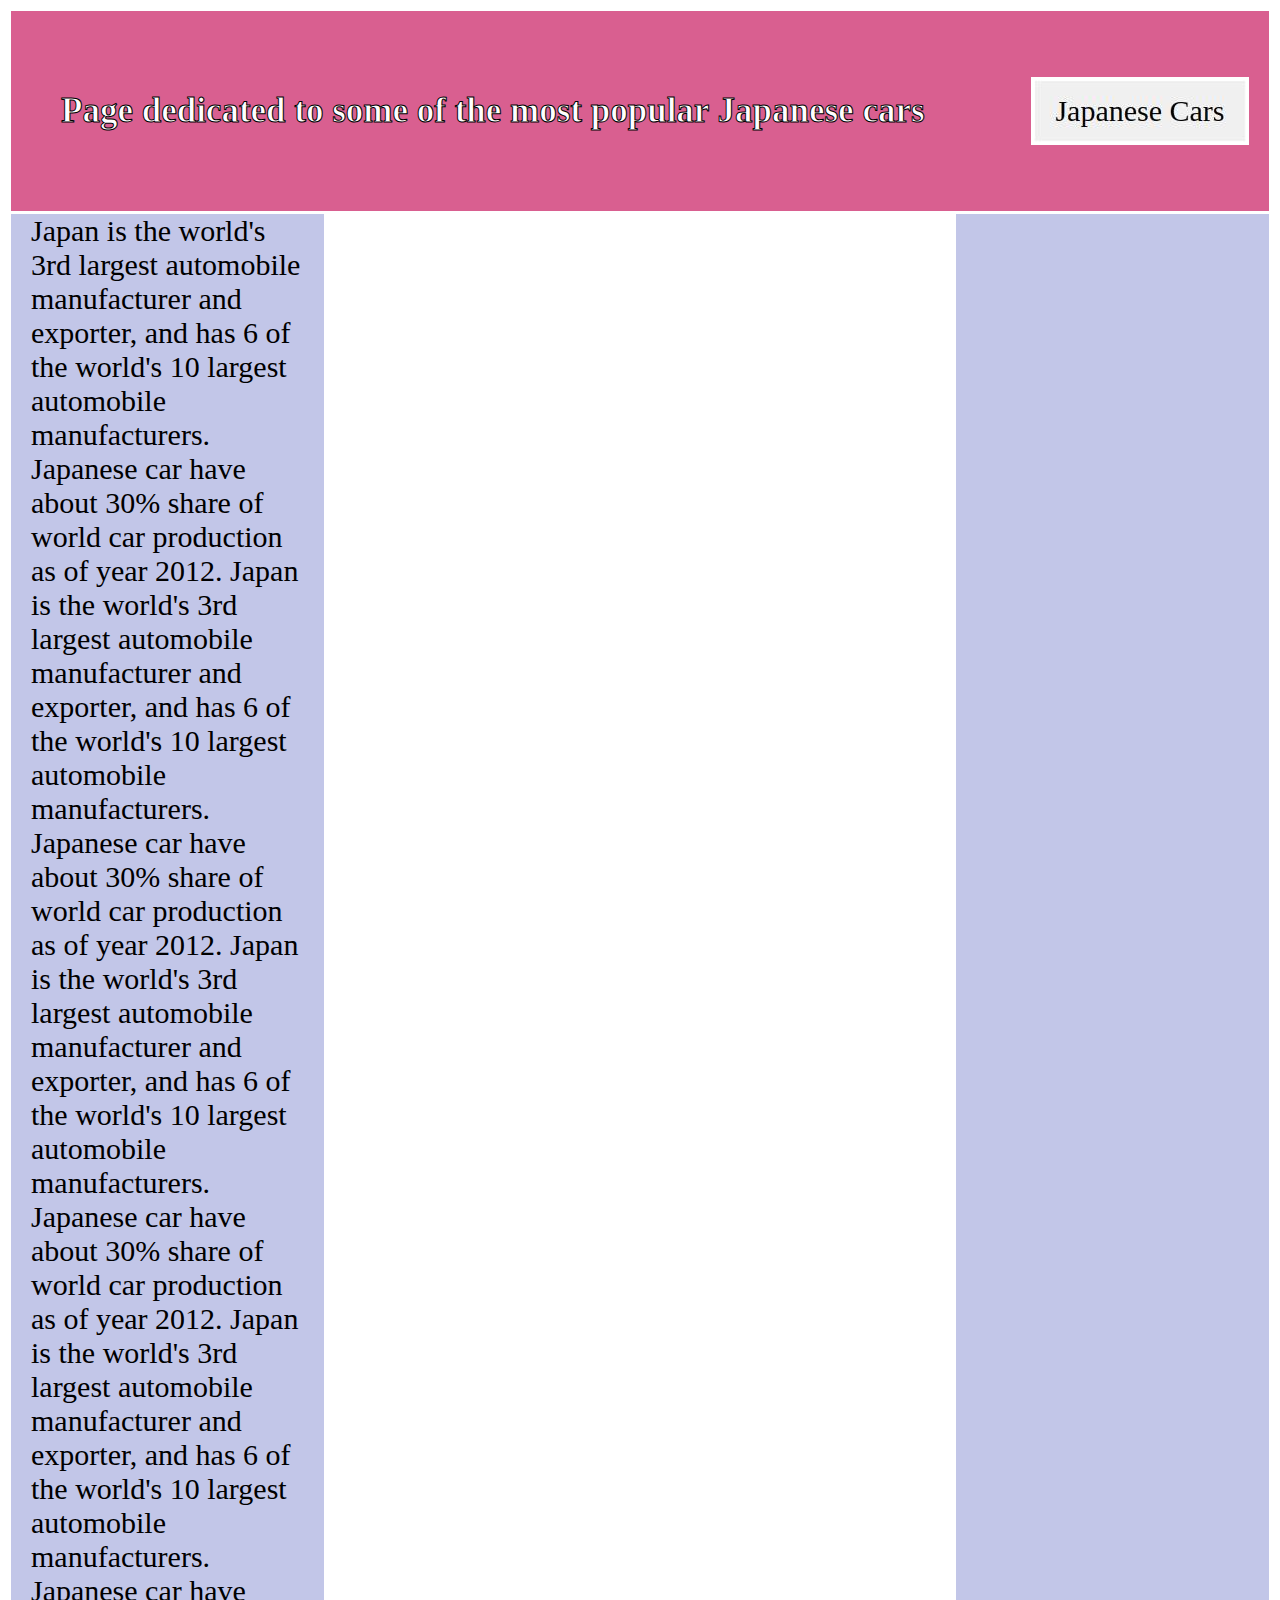
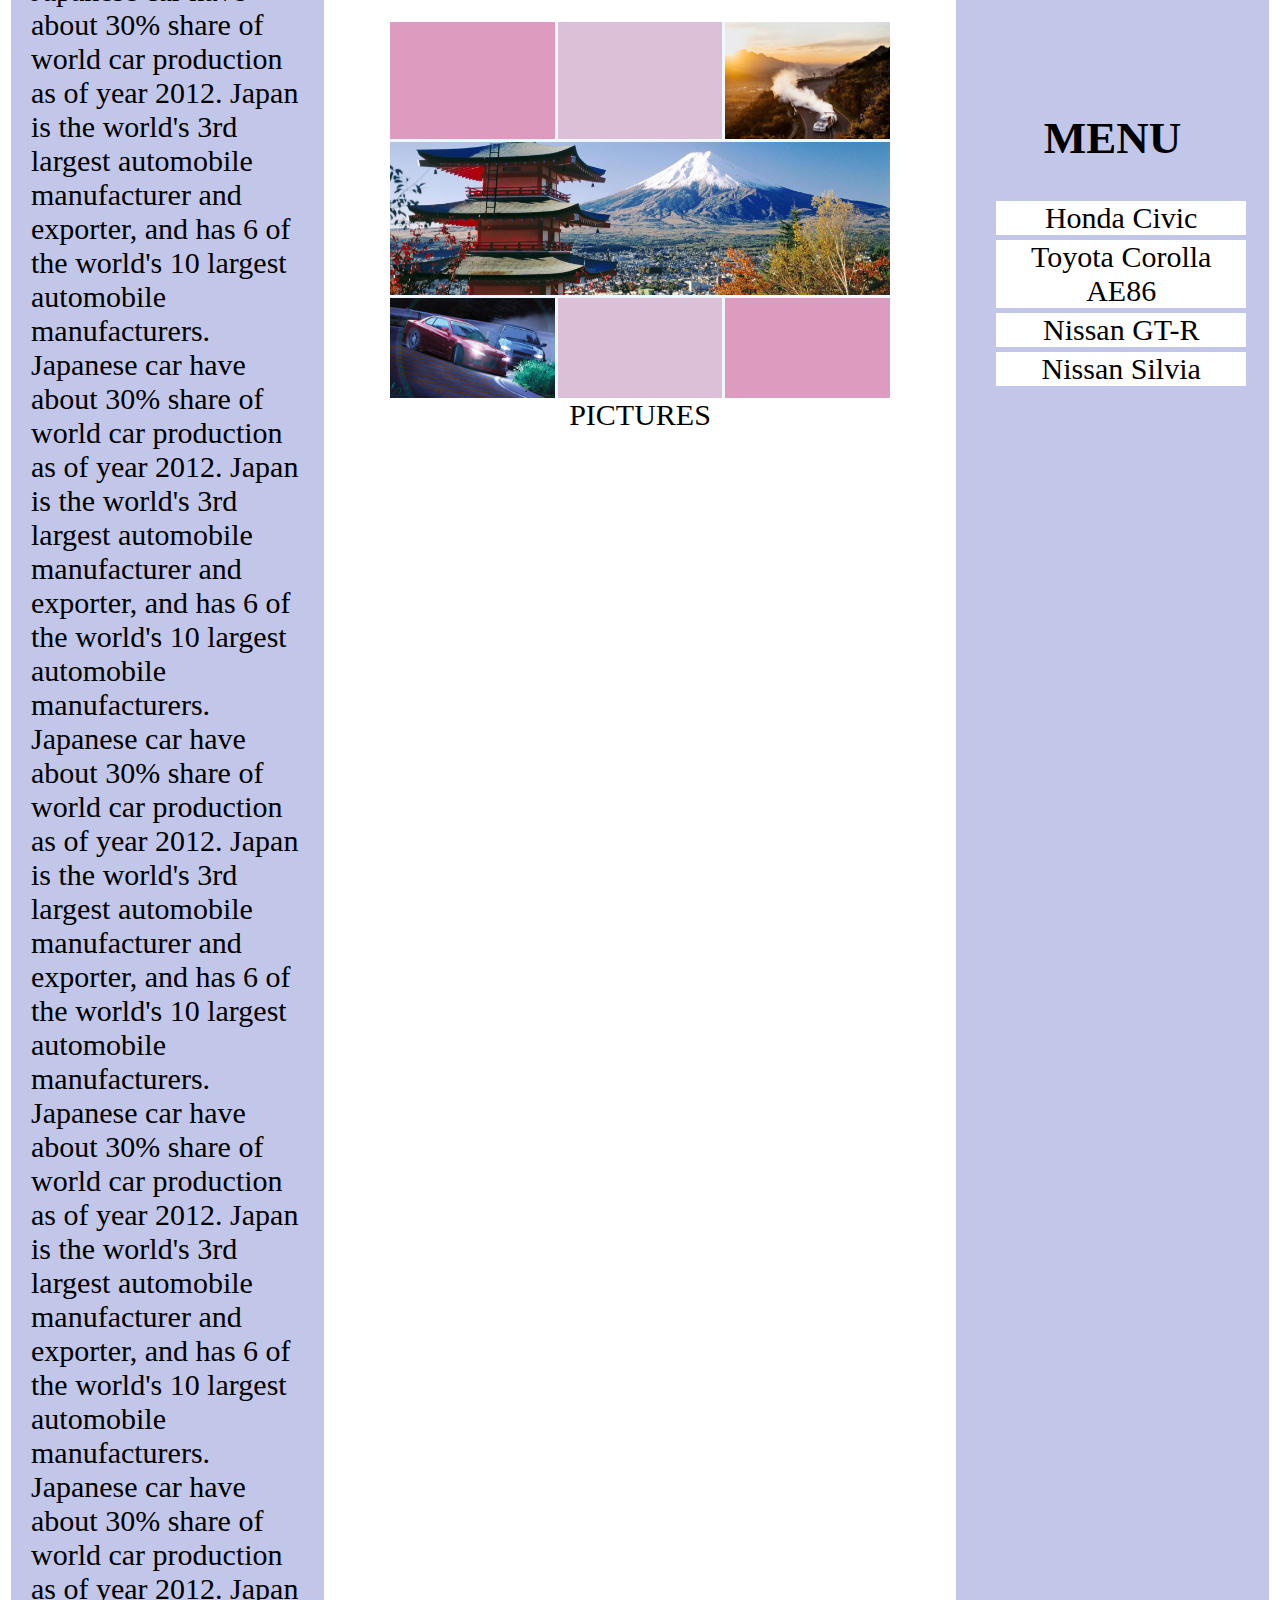
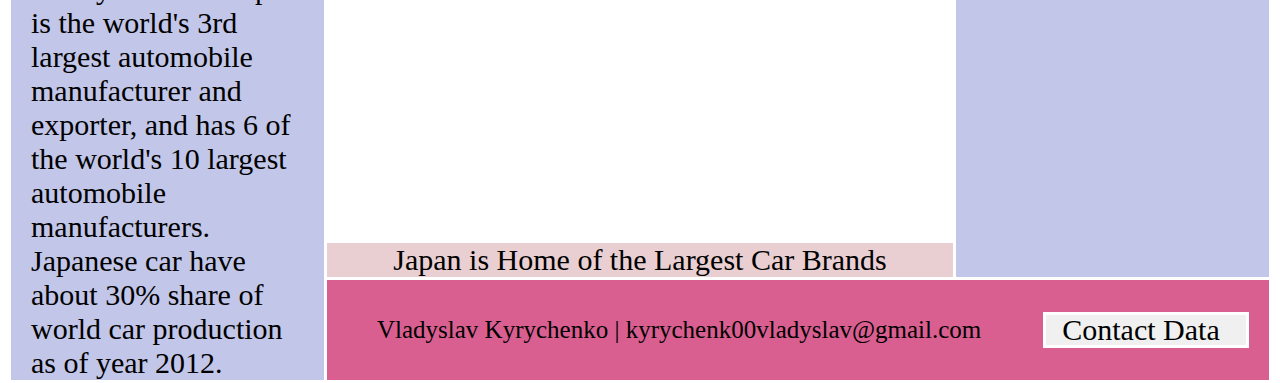
<file: lab-1/index.html>
<!DOCTYPE html>
<html lang="en">
<head>
    <meta charset="UTF-8">
    <meta http-equiv="X-UA-Compatible" content="IE=edge">
    <meta name="viewport" content="width=device-width, initial-scale=1.0">
    <title>Home</title>
    <link rel="stylesheet" href="styles.css">
</head>
<body>
    
    <div class="container main-grid">
        <div class="item" id="first-box">
            <span class="page-description">Page dedicated to some of the most popular Japanese cars</span>
            <div id="index-x" usemap="#imagemap">
                <map name="imagemap">
                    <area shape="rect" coords="0,0,130,62" href="https://en.wikipedia.org/wiki/Japan">
                    <area shape="rect" coords="134,0,212,62" href="https://en.wikipedia.org/wiki/Car">
                </map>
                <img src="./src/images/index_x.jpg" usemap="#imagemap"></div>

        </div>
        <div class="item" id="second-box">
            <span class="text">
                
                Japan is the world's 3rd largest automobile
                manufacturer and exporter, and has 6 of
                the world's 10 largest automobile manufacturers.
                Japanese car have about 30% share of world car production
                as of year 2012.
                Japan is the world's 3rd largest automobile
                manufacturer and exporter, and has 6 of
                the world's 10 largest automobile manufacturers.
                Japanese car have about 30% share of world car production
                as of year 2012.
                Japan is the world's 3rd largest automobile
                manufacturer and exporter, and has 6 of
                the world's 10 largest automobile manufacturers.
                Japanese car have about 30% share of world car production
                as of year 2012.
                Japan is the world's 3rd largest automobile
                manufacturer and exporter, and has 6 of
                the world's 10 largest automobile manufacturers.
                Japanese car have about 30% share of world car production
                as of year 2012.
                Japan is the world's 3rd largest automobile
                manufacturer and exporter, and has 6 of
                the world's 10 largest automobile manufacturers.
                Japanese car have about 30% share of world car production
                as of year 2012.
                Japan is the world's 3rd largest automobile
                manufacturer and exporter, and has 6 of
                the world's 10 largest automobile manufacturers.
                Japanese car have about 30% share of world car production
                as of year 2012.
                Japan is the world's 3rd largest automobile
                manufacturer and exporter, and has 6 of
                the world's 10 largest automobile manufacturers.
                Japanese car have about 30% share of world car production
                as of year 2012.
                Japan is the world's 3rd largest automobile
                manufacturer and exporter, and has 6 of
                the world's 10 largest automobile manufacturers.
                Japanese car have about 30% share of world car production
                as of year 2012.
                Japan is the world's 3rd largest automobile
                manufacturer and exporter, and has 6 of
                the world's 10 largest automobile manufacturers.
                Japanese car have about 30% share of world car production
                as of year 2012.
            </span>
        </div>
        <div class="item" id="center">
            <div class="item" id="third-box">
                <div class="pictures-grid">
                    
                    <div class="left-top-cell"></div>
                    <div class="middle-top-cell"></div>
                    <div class="right-top-cell">
                        <img src="./src/images/car1.jpg">
                    </div>
                    <div class="middle-row-cell">
                        <!-- test -->
                        <map>
                            <area shape="rect" coords="0,0,200,200" href="google.com"/>
                        </map>
                        <img src="./src/images/mountains.jpg">
                    </div>
                    <div class="left-bottom-cell">
                        <!-- test -->
                        <img src="./src/images/car2.jpg">
                    </div>
                    <div class="middle-bottom-cell"></div>
                    <div class="right-bottom-cell"></div>
                </div>
                <span class="pictures-description">PICTURES</span>
            </div>
            <div class="item" id="fifth-box">
                <span class="text"> Japan is Home of the Largest Car Brands</span>
            </div>
        </div>
        <div class="item" id="forth-box">
            <span class="menu">
                <h2>MENU</h2>
                <ul>
                    <li><a href="./honda_civic.html">Honda Civic</a></li>
                    <li><a href="./toyota_corolla.html">Toyota Corolla AE86</a></li>
                    <li><a href="./nissan_gtr.html">Nissan GT-R</a></li>
                    <li><a href="./nissan_silvia.html">Nissan Silvia</a></li>
                </ul>
            </span>
            
        </div>
        <div class="item" id="sixth-box">
            <span class="contact-data">Vladyslav Kyrychenko | kyrychenk00vladyslav@gmail.com</span>
            <div id="y-box">
                Contact Data
            </div>
        </div>
    </div>
</body>
</html>
</file>
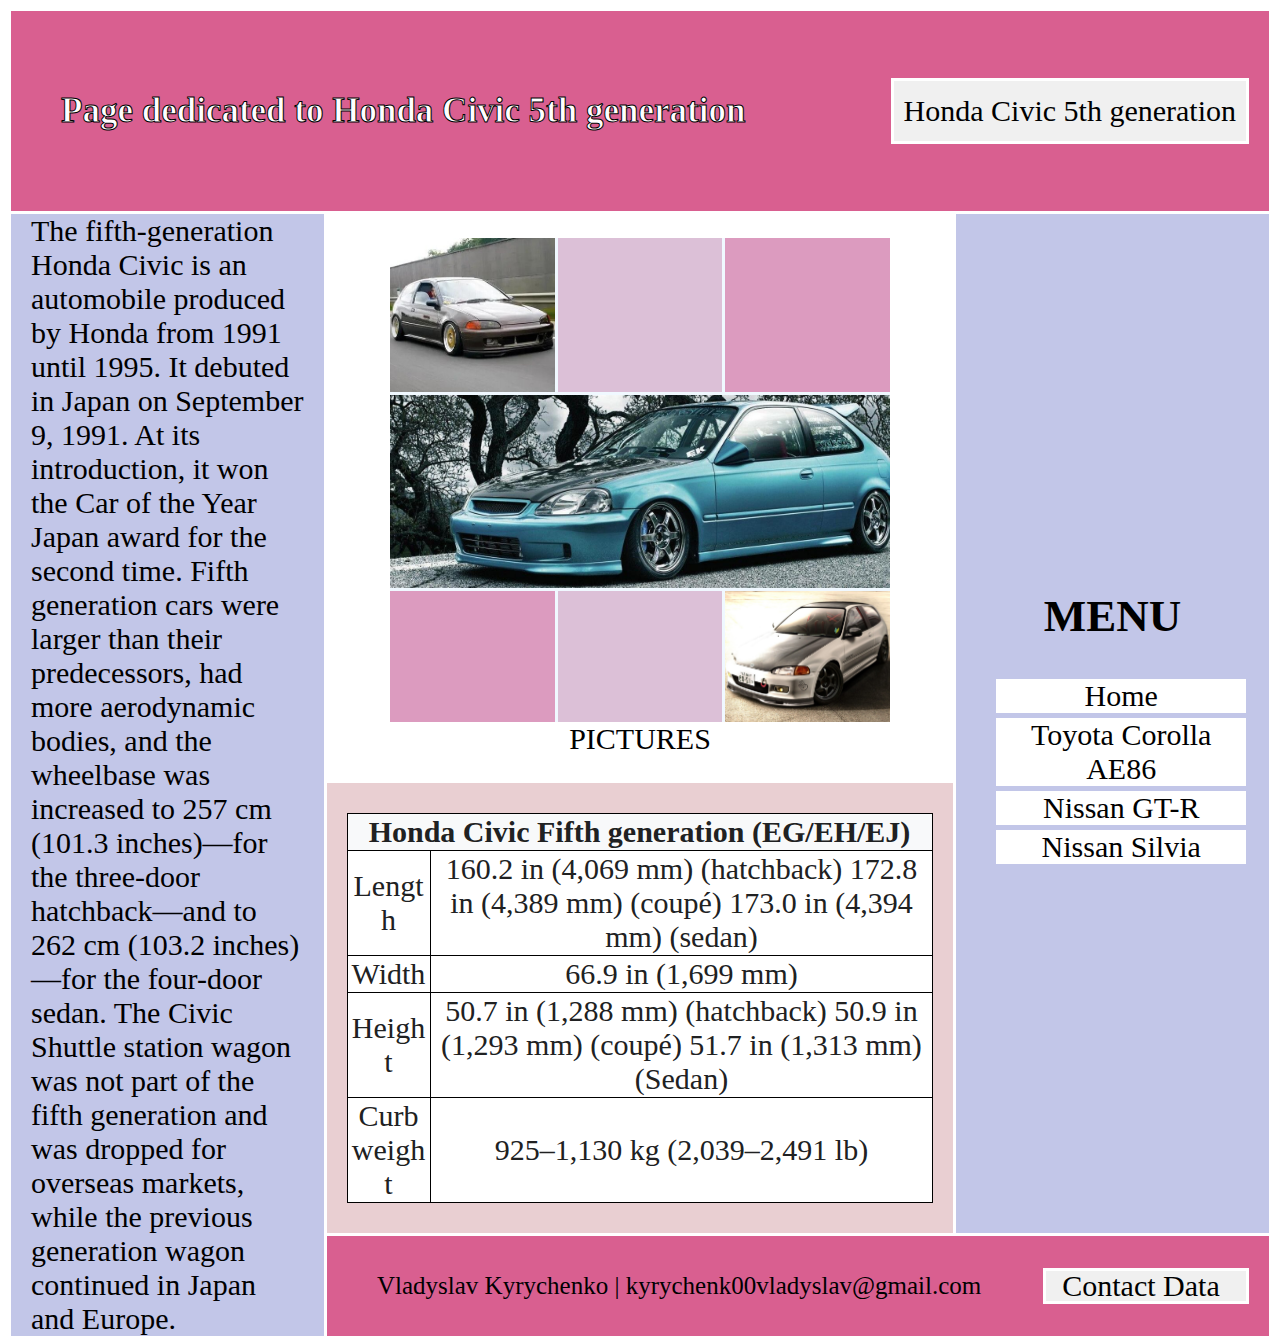
<file: lab-1/honda_civic.html>
<!DOCTYPE html>
<html lang="en">

<head>
    <meta charset="UTF-8">
    <meta http-equiv="X-UA-Compatible" content="IE=edge">
    <meta name="viewport" content="width=device-width, initial-scale=1.0">
    <title>Home</title>
    <link rel="stylesheet" href="styles.css">
</head>

<body>
    <div class="container main-grid">
        <div class="item" id="first-box">
            <span class="page-description">Page dedicated to Honda Civic 5th generation</span>
            <div id="x-box">Honda Civic 5th generation</div>
        </div>
        <div class="item" id="second-box">
            <span class="text">

                The fifth-generation Honda Civic is an automobile produced
                by Honda from 1991 until 1995. It debuted in Japan on September
                9, 1991. At its introduction, it won the Car of the Year Japan
                award for the second time. Fifth generation cars were larger
                than their predecessors, had more aerodynamic bodies, and
                the wheelbase was increased to 257 cm (101.3 inches)—for
                the three-door hatchback—and to 262 cm (103.2 inches)—for the
                four-door sedan. The Civic Shuttle station wagon was not part of
                the fifth generation and was dropped for overseas markets, while
                the previous generation wagon continued in Japan and Europe.
            </span>
        </div>
        <div class="item" id="center">
            <div class="item" id="third-box">
                <div class="pictures-grid">
                    <div class="left-top-cell">
                        <img src="./src/images/honda_civic_1.jpg">
                    </div>
                    <div class="middle-top-cell"></div>
                    <div class="right-top-cell">
                        <!-- <img src="./src/images/car1.jpg"> -->
                    </div>
                    <div class="middle-row-cell">
                        <!-- test -->
                        <img src="./src/images/honda_civic_2.jpg">
                    </div>
                    <div class="left-bottom-cell">
                        <!-- test -->

                    </div>
                    <div class="middle-bottom-cell"></div>
                    <div class="right-bottom-cell">
                        <img src="./src/images/honda_civic_3.jpg">
                    </div>
                </div>
                <span class="pictures-description">PICTURES</span>
            </div>
            <div class="item" id="fifth-box">
                <span class="text">
                    <table class="specifications">
                        <tbody>
                            <tr class="ztXv9">
                                <th colspan="2" style="text-align:center;padding-left:0">Honda Civic Fifth generation
                                    (EG/EH/EJ)</th>
                            </tr>
                            <tr>
                                <td style="padding-left:0">Length</td>
                                <td>160.2 in (4,069 mm) (hatchback) 172.8 in (4,389 mm) (coupé) 173.0 in (4,394 mm)
                                    (sedan)</td>
                            </tr>
                            <tr>
                                <td style="padding-left:0">Width</td>
                                <td>66.9 in (1,699 mm)</td>
                            </tr>
                            <tr>
                                <td style="padding-left:0">Height</td>
                                <td>50.7 in (1,288 mm) (hatchback) 50.9 in (1,293 mm) (coupé) 51.7 in (1,313 mm) (Sedan)
                                </td>
                            </tr>
                            <tr>
                                <td style="padding-left:0">Curb weight</td>
                                <td>925–1,130 kg (2,039–2,491 lb)</td>
                            </tr>
                        </tbody>
                    </table>
            </div>
        </div>
        <div class="item" id="forth-box">
            <span class="menu">
                <h2>MENU</h2>
                <ul>
                    <li><a href="./index.html">Home</a></li>
                    <li><a href="./toyota_corolla.html">Toyota Corolla AE86</a></li>
                    <li><a href="./nissan_gtr.html">Nissan GT-R</a></li>
                    <li><a href="./nissan_silvia.html">Nissan Silvia</a></li>
                </ul>
            </span>
            
        </div>
        <div class="item" id="sixth-box">
            <span class="contact-data">Vladyslav Kyrychenko | kyrychenk00vladyslav@gmail.com</span>
            <div id="y-box">
                Contact Data
            </div>
        </div>
    </div>
</body>

</html>
</file>
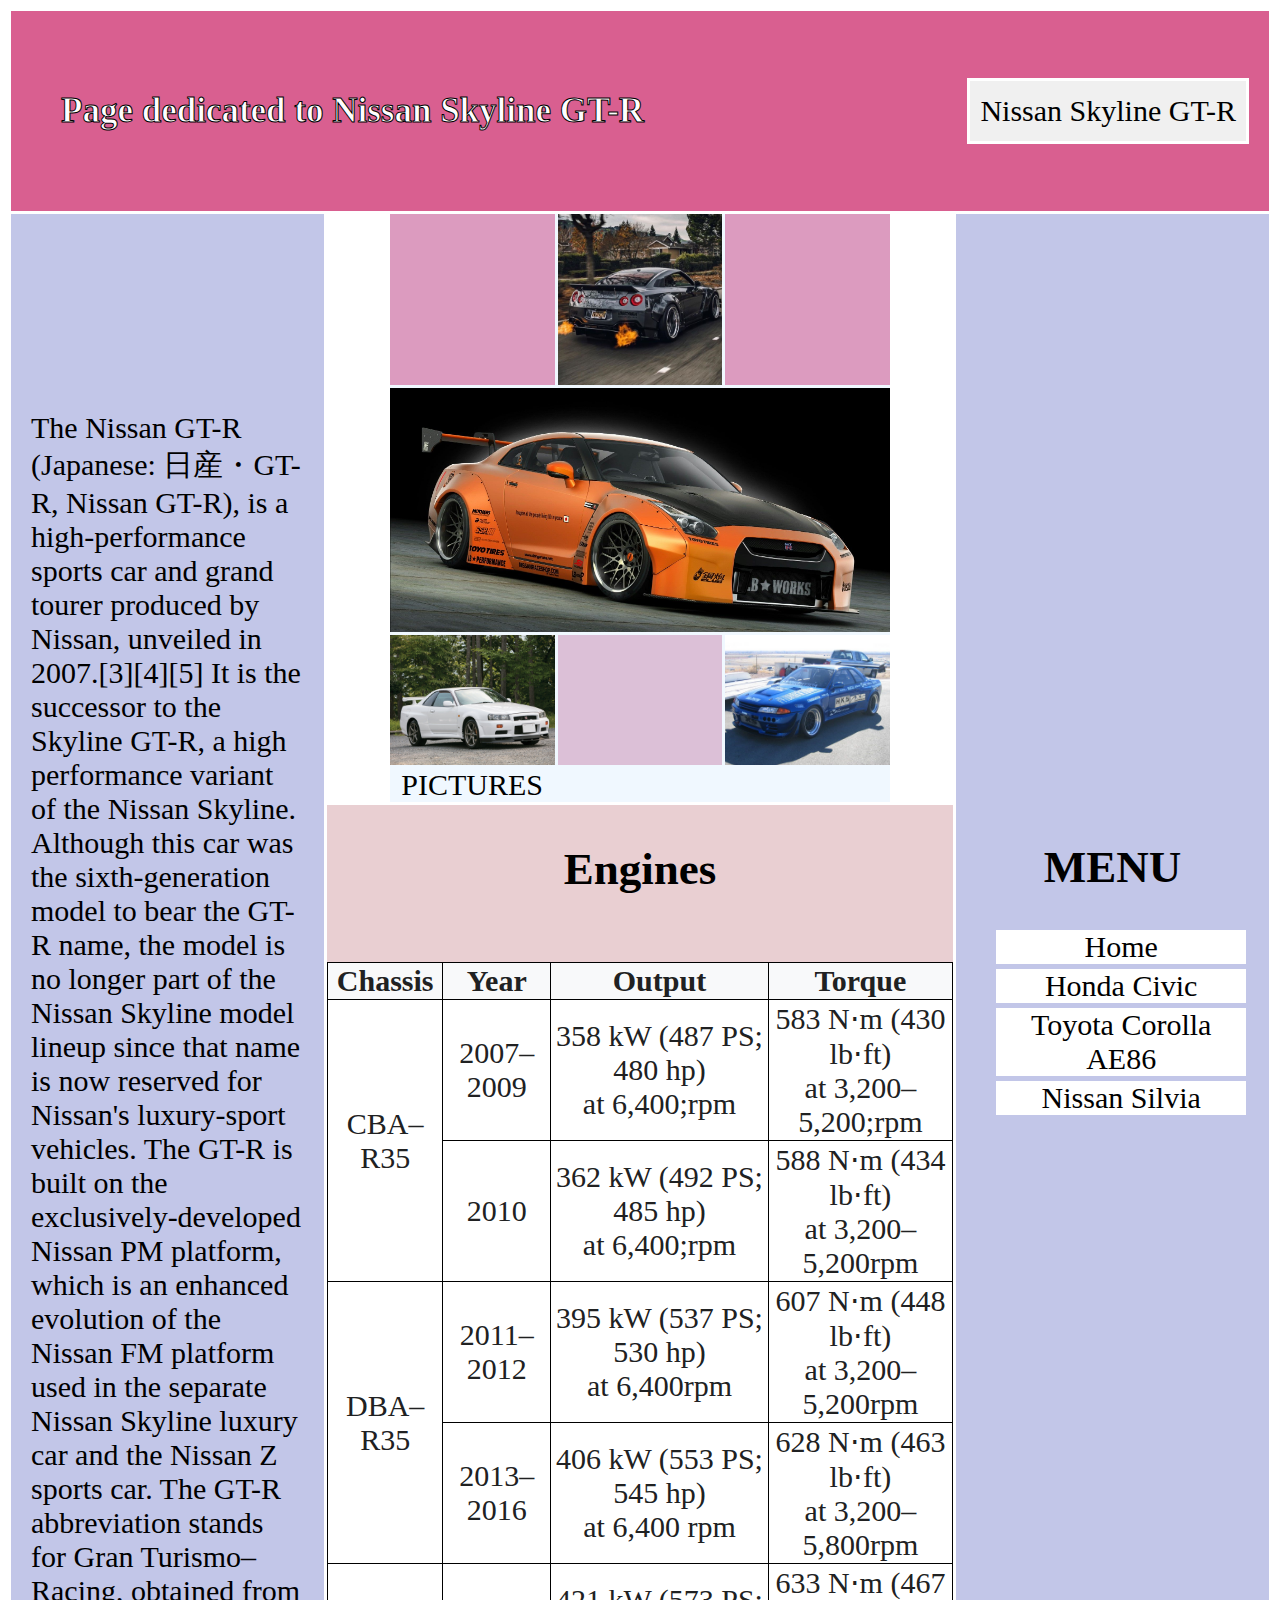
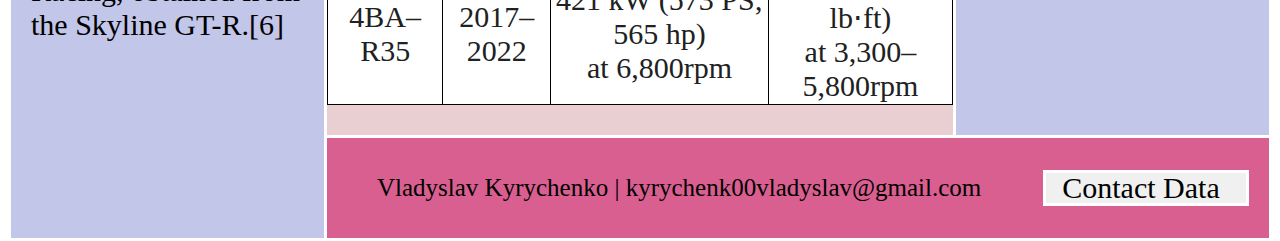
<file: lab-1/nissan_gtr.html>
<!DOCTYPE html>
<html lang="en">

<head>
    <meta charset="UTF-8">
    <meta http-equiv="X-UA-Compatible" content="IE=edge">
    <meta name="viewport" content="width=device-width, initial-scale=1.0">
    <title>Home</title>
    <link rel="stylesheet" href="styles.css">
</head>

<body>
    <div class="container main-grid">
        <div class="item" id="first-box">
            <span class="page-description">Page dedicated to Nissan Skyline GT-R </span>
            <div id="x-box">Nissan Skyline GT-R</div>
        </div>
        <div class="item" id="second-box">
            <span class="text">

                The Nissan GT-R (Japanese: 日産・GT-R, Nissan GT-R), is a high-performance sports car and grand tourer
                produced by Nissan, unveiled in 2007.[3][4][5] It is the successor to the Skyline GT-R, a high
                performance variant of the Nissan Skyline. Although this car was the sixth-generation model to bear the
                GT-R name, the model is no longer part of the Nissan Skyline model lineup since that name is now
                reserved for Nissan's luxury-sport vehicles. The GT-R is built on the exclusively-developed Nissan PM
                platform, which is an enhanced evolution of the Nissan FM platform used in the separate Nissan Skyline
                luxury car and the Nissan Z sports car. The GT-R abbreviation stands for Gran Turismo–Racing, obtained
                from the Skyline GT-R.[6]

            </span>
        </div>
        <div class="item" id="center">
            <div class="item" id="third-box">
                <div class="pictures-grid">
                    <div class="left-top-cell">
                    </div>
                    <div class="middle-top-cell">
                        <img src="./src/images/nissan-gtr-1.jpeg">
                    </div>
                    <div class="right-top-cell">
                    </div>
                    <div class="middle-row-cell">
                        <!-- test -->
                        <img src="./src/images/nissan-gtr-2.png">
                    </div>
                    <div class="left-bottom-cell">
                        <img src="./src/images/nissan-gtr-3.jpeg">
                    </div>
                    <div class="middle-bottom-cell"></div>
                    <div class="right-bottom-cell">
                        <img src="./src/images/nissan-gtr-4.jpeg">
                    </div>
                    <span class="pictures-description">PICTURES</span>
                </div>
            </div>
            <div class="item" id="fifth-box">
                <!-- <span class="text"> -->
                <h2>Engines</h2>
                <table class="specifications">

                    <thead>
                        <tr>
                            <th>
                                Chassis
                            </th>
                            <th>Year
                            </th>
                            <th>Output
                            </th>
                            <th>Torque

                        </tr>
                    </thead>
                    <tbody>
                        <tr>
                            <td rowspan="2">CBA–R35
                            </td>
                            <td>2007–2009</td>
                            <td>358 kW (487 PS; 480 hp)<br>at 6,400<span>;</span>rpm
                            </td>
                            <td>583 N⋅m (430 lb⋅ft)<br>at 3,200–5,200<span>;</span>rpm
                            </td>
                        </tr>
                        <tr>
                            <td>2010</td>
                            <td>362 kW (492 PS; 485 hp)<br>at 6,400<span>;</span>rpm
                            </td>
                            <td>588 N⋅m (434 lb⋅ft)<br>at 3,200–5,200<span></span>rpm
                            </td>

                        </tr>
                        <tr>
                            <td rowspan="2">DBA–R35
                            </td>
                            <td>2011–2012</td>
                            <td>395 kW (537 PS; 530 hp)<br>at 6,400<span></span>rpm
                            </td>
                            <td>607 N⋅m (448 lb⋅ft)<br>at 3,200–5,200<span></span>rpm
                            </td>

                        </tr>
                        <tr>
                            <td>2013–2016</td>
                            <td>406 kW (553 PS; 545 hp)<br>at<span> </span>6,400<span>
                                </span>rpm</td>
                            <td>628 N⋅m (463 lb⋅ft)<br>at 3,200–5,800<span></span>rpm
                            </td>

                        </tr>
                        <tr>
                            <td>4BA–R35
                            </td>
                            <td>2017–2022</td>
                            <td>421 kW (573 PS; 565 hp)<br>at 6,800<span></span>rpm
                            </td>
                            <td>633 N⋅m (467 lb⋅ft)<br>at 3,300–5,800<span></span>rpm
                            </td>
                        </tr>
                    </tbody>
                    <tfoot></tfoot>
                </table>
            </div>
        </div>
        <div class="item" id="forth-box">
            <span class="menu">
                <h2>MENU</h2>
                <ul>
                    <li><a href="./index.html">Home</a></li>
                    <li><a href="./honda_civic.html">Honda Civic</a></li>
                    <li><a href="./toyota_corolla.html">Toyota Corolla AE86</a></li>
                    <li><a href="./nissan_silvia.html">Nissan Silvia</a></li>
                </ul>
            </span>
        </div>
        <div class="item" id="sixth-box">
            <span class="contact-data">Vladyslav Kyrychenko | kyrychenk00vladyslav@gmail.com</span>
            <div id="y-box">
                Contact Data
            </div>
        </div>
    </div>
</body>

</html>
</file>
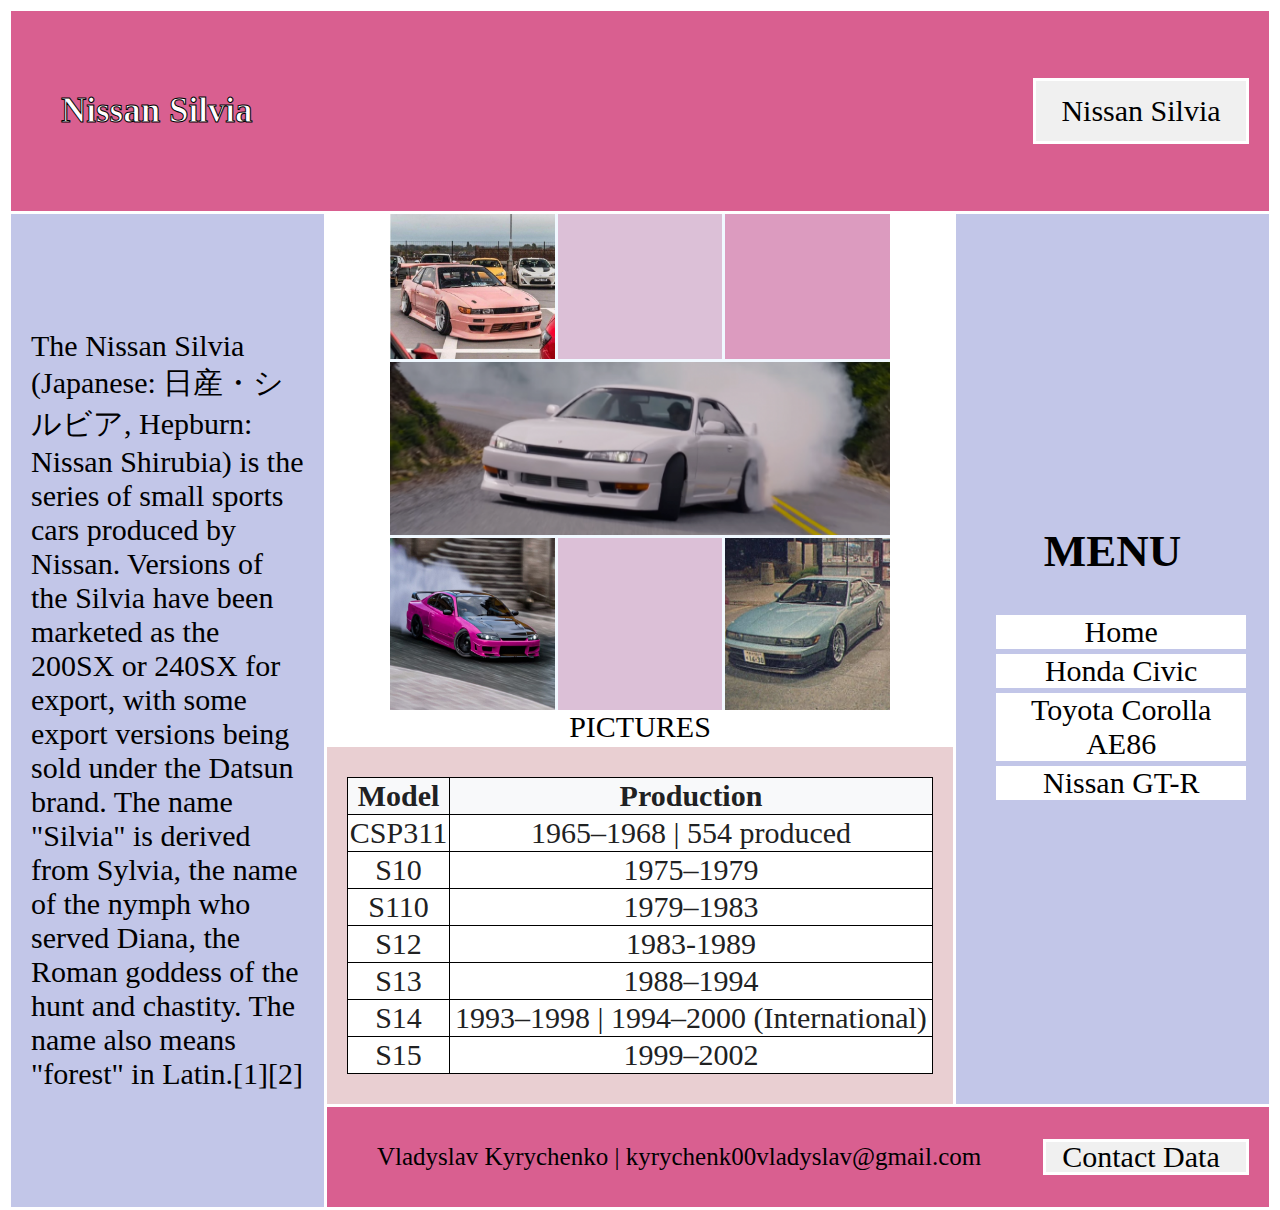
<file: lab-1/nissan_silvia.html>
<!DOCTYPE html>
<html lang="en">

<head>
    <meta charset="UTF-8">
    <meta http-equiv="X-UA-Compatible" content="IE=edge">
    <meta name="viewport" content="width=device-width, initial-scale=1.0">
    <title>Home</title>
    <link rel="stylesheet" href="styles.css">
</head>

<body>
    <div class="container main-grid">
        <div class="item" id="first-box">
            <span class="page-description">Nissan Silvia</span>
            <div id="x-box">Nissan Silvia</div>
        </div>
        <div class="item" id="second-box">
            <span class="text">
                The Nissan Silvia (Japanese: 日産・シルビア, Hepburn: Nissan Shirubia) is the series of small sports cars
                produced by Nissan. Versions of the Silvia have been marketed as the 200SX or 240SX for export, with
                some export versions being sold under the Datsun brand.

                The name "Silvia" is derived from Sylvia, the name of the nymph who served Diana, the Roman goddess of
                the hunt and chastity. The name also means "forest" in Latin.[1][2]
            </span>
        </div>
        <div class="item" id="center">
            <div class="item" id="third-box">
                <div class="pictures-grid">
                    <div class="left-top-cell">
                        <img src="./src/images/nissan_silvia-1.jpeg">
                    </div>
                    <div class="middle-top-cell"></div>
                    <div class="right-top-cell">
                    </div>
                    <div class="middle-row-cell">
                        <!-- test -->
                        <img src="./src/images/nissan_silvia-2.png">
                    </div>
                    <div class="left-bottom-cell">
                        <img src="./src/images/nissan-silvia-3.jpeg">
                    </div>
                    <div class="middle-bottom-cell"></div>
                    <div class="right-bottom-cell">
                        <img src="./src/images/nissan_silvia-4.jpeg">
                    </div>
                </div>
                <span class="pictures-description">PICTURES</span>
            </div>
            <div class="item" id="fifth-box">
                <span class="text">
                    <table class="specifications">
                        <thead>
                            <tr>
                                <th>Model</th>
                                <th>Production</th>
                            </tr>
                            <tr>
                        </thead>
                        <tr>
                            <td>CSP311</td>
                            <td>1965–1968 | 554 produced</td>
                        </tr>
                        <tr>
                            <td>S10</td>
                            <td>1975–1979</td>
                        </tr>
                        <tr>
                            <td>S110</td>
                            <td>1979–1983</td>
                        </tr>
                        <tr>
                            <td>S12</td>
                            <td>1983-1989</td>
                        </tr>
                        <tr>
                            <td>S13</td>
                            <td>1988–1994</td>
                        </tr>
                        <tr>
                            <td>S14</td>
                            <td>
                                1993–1998 | 1994–2000 (International)
                            </td>
                        </tr>
                        <tr>
                            <td>S15</td>
                            <td>
                                1999–2002
                            </td>
                        </tr>
                    </table>
            </div>
        </div>
        <div class="item" id="forth-box">
            <span class="menu">
                <h2>MENU</h2>
                <ul>
                    <li><a href="./index.html">Home</a></li>
                    <li><a href="./honda_civic.html">Honda Civic</a></li>
                    <li><a href="./toyota_corolla.html">Toyota Corolla AE86</a></li>
                    <li><a href="./nissan_gtr.html">Nissan GT-R</a></li>
                </ul>
            </span>

        </div>
        <div class="item" id="sixth-box">
            <span class="contact-data">Vladyslav Kyrychenko | kyrychenk00vladyslav@gmail.com</span>           
            <div id="y-box">
                Contact Data
            </div>
        </div>
    </div>
</body>

</html>
</file>
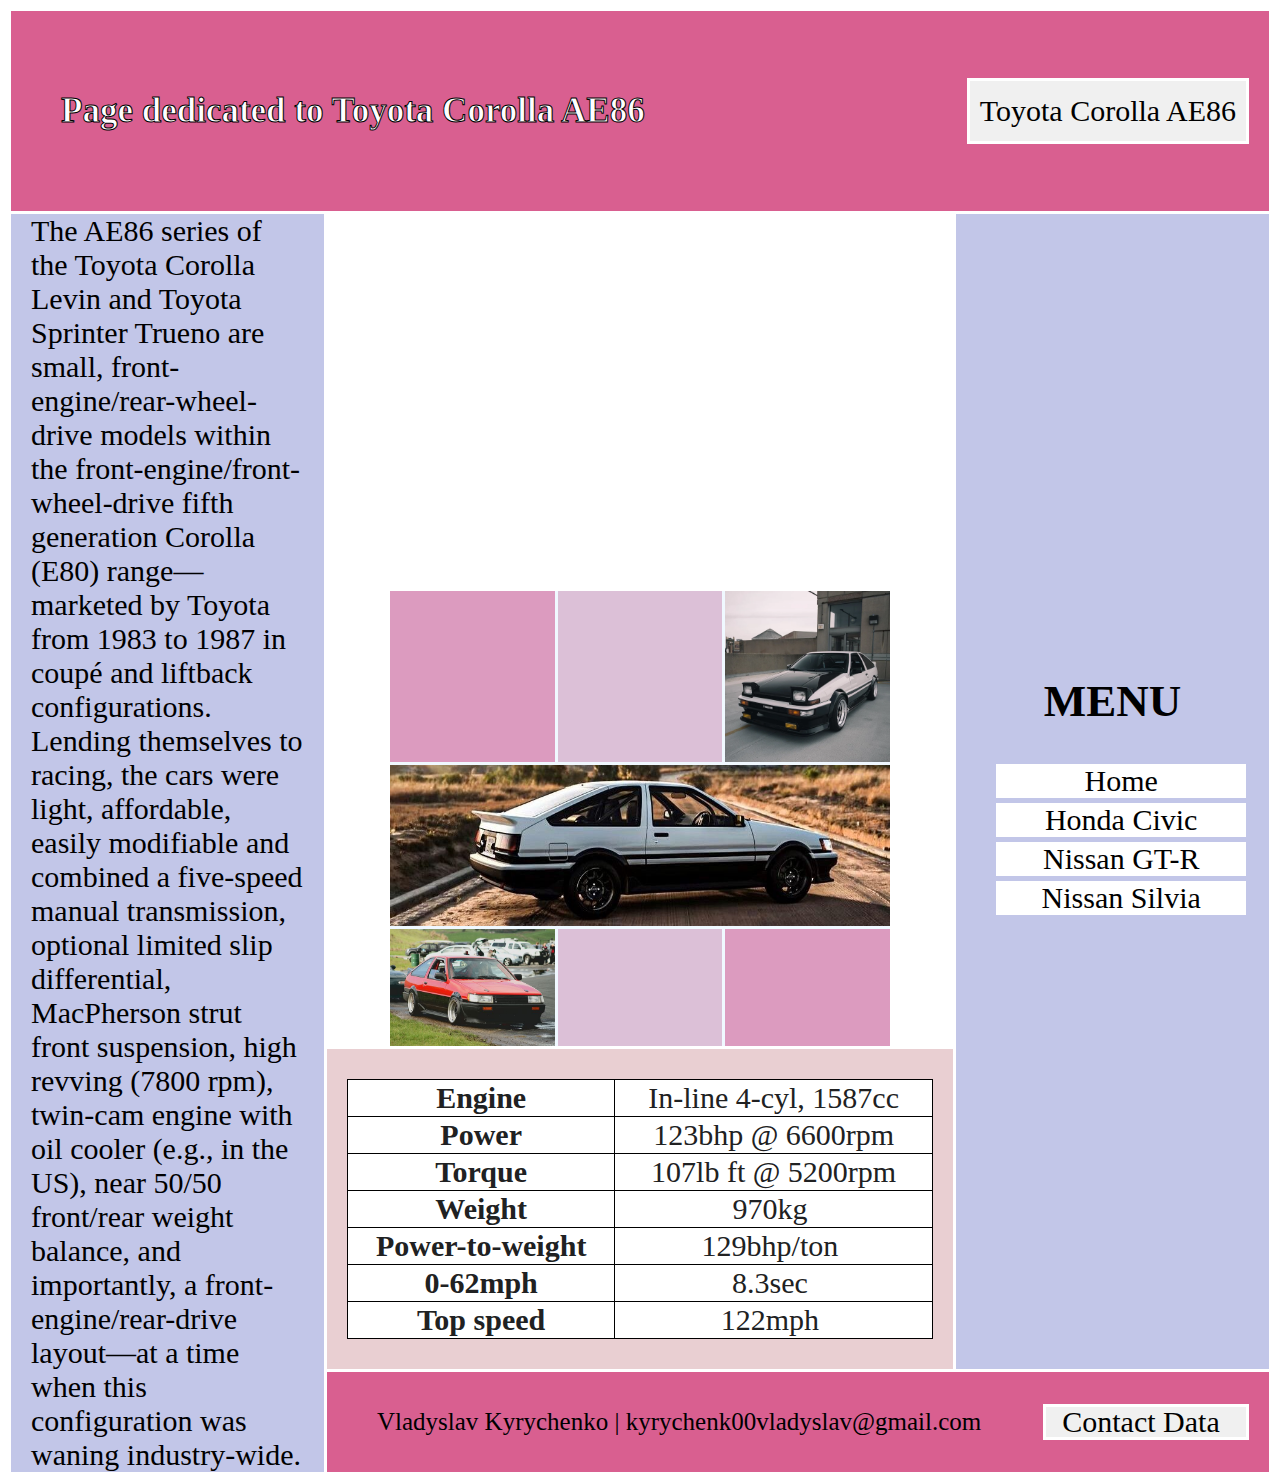
<file: lab-1/toyota_corolla.html>
<!DOCTYPE html>
<html lang="en">

<head>
    <meta charset="UTF-8">
    <meta http-equiv="X-UA-Compatible" content="IE=edge">
    <meta name="viewport" content="width=device-width, initial-scale=1.0">
    <title>Home</title>
    <link rel="stylesheet" href="styles.css">
</head>

<body>
    <div class="container main-grid">
        <div class="item" id="first-box">
            <span class="page-description">Page dedicated to Toyota Corolla AE86 </span>
            <div id="x-box">Toyota Corolla AE86</div>
        </div>
        <div class="item" id="second-box">
            <span class="text">

                The AE86 series of the Toyota Corolla Levin and Toyota Sprinter Trueno are small,
                front-engine/rear-wheel-drive models within the front-engine/front-wheel-drive fifth generation Corolla
                (E80) range—marketed by Toyota from 1983 to 1987 in coupé and liftback configurations.
                Lending themselves to racing, the cars were light, affordable, easily modifiable and combined a
                five-speed manual transmission, optional limited slip differential, MacPherson strut front suspension,
                high revving (7800 rpm), twin-cam engine with oil cooler (e.g., in the US), near 50/50 front/rear weight
                balance, and importantly, a front-engine/rear-drive layout—at a time when this configuration was waning
                industry-wide.
            </span>
        </div>
        <div class="item" id="center">
            <div class="item" id="third-box">
                <div class="pictures-grid">
                    <div class="left-top-cell">
                    </div>
                    <div class="middle-top-cell"></div>
                    <div class="right-top-cell">
                        <img src="./src/images/toyota_corolla_1.png">
                    </div>
                    <div class="middle-row-cell">
                        <!-- test -->
                        <img src="./src/images/toyota_corolla_2.jpeg">
                    </div>
                    <div class="left-bottom-cell">
                        <img src="./src/images/toyota_corolla_3.png">
                    </div>
                    <div class="middle-bottom-cell"></div>
                    <div class="right-bottom-cell">
                    </div>
                </div>
            </div>
            <div class="item" id="fifth-box">
                <span class="text">
                    <table class="specifications ">
                        <tbody>
                            <tr>
                                <td><strong>Engine</strong></td>
                                <td>In-line 4-cyl, 1587cc</td>
                            </tr>
                            <tr>
                                <td><strong>Power</strong></td>
                                <td>123bhp @ 6600rpm</td>
                            </tr>
                            <tr>
                                <td><strong>Torque</strong></td>
                                <td>107lb ft @ 5200rpm</td>
                            </tr>
                            <tr>
                                <td><strong>Weight</strong></td>
                                <td>970kg&nbsp;</td>
                            </tr>
                            <tr>
                                <td><strong>Power-to-weight</strong></td>
                                <td>129bhp/ton&nbsp;</td>
                            </tr>
                            <tr>
                                <td><strong>0-62mph</strong></td>
                                <td>8.3sec&nbsp;</td>
                            </tr>
                            <tr>
                                <td><strong>Top speed</strong></td>
                                <td>122mph&nbsp;</td>
                            </tr>
                        </tbody>
                    </table>
            </div>
        </div>
        <div class="item" id="forth-box">
            <span class="menu">
                <h2>MENU</h2>
                <ul>
                    <li><a href="./index.html">Home</a></li>
                    <li><a href="./honda_civic.html">Honda Civic</a></li>
                    <li><a href="./nissan_gtr.html">Nissan GT-R</a></li>
                    <li><a href="./nissan_silvia.html">Nissan Silvia</a></li>
                </ul>
            </span>

        </div>
        <div class="item" id="sixth-box">
            <span class="contact-data">Vladyslav Kyrychenko | kyrychenk00vladyslav@gmail.com</span>
            <div id="y-box">
                Contact Data
            </div>
        </div>
    </div>
</body>

</html>
</file>
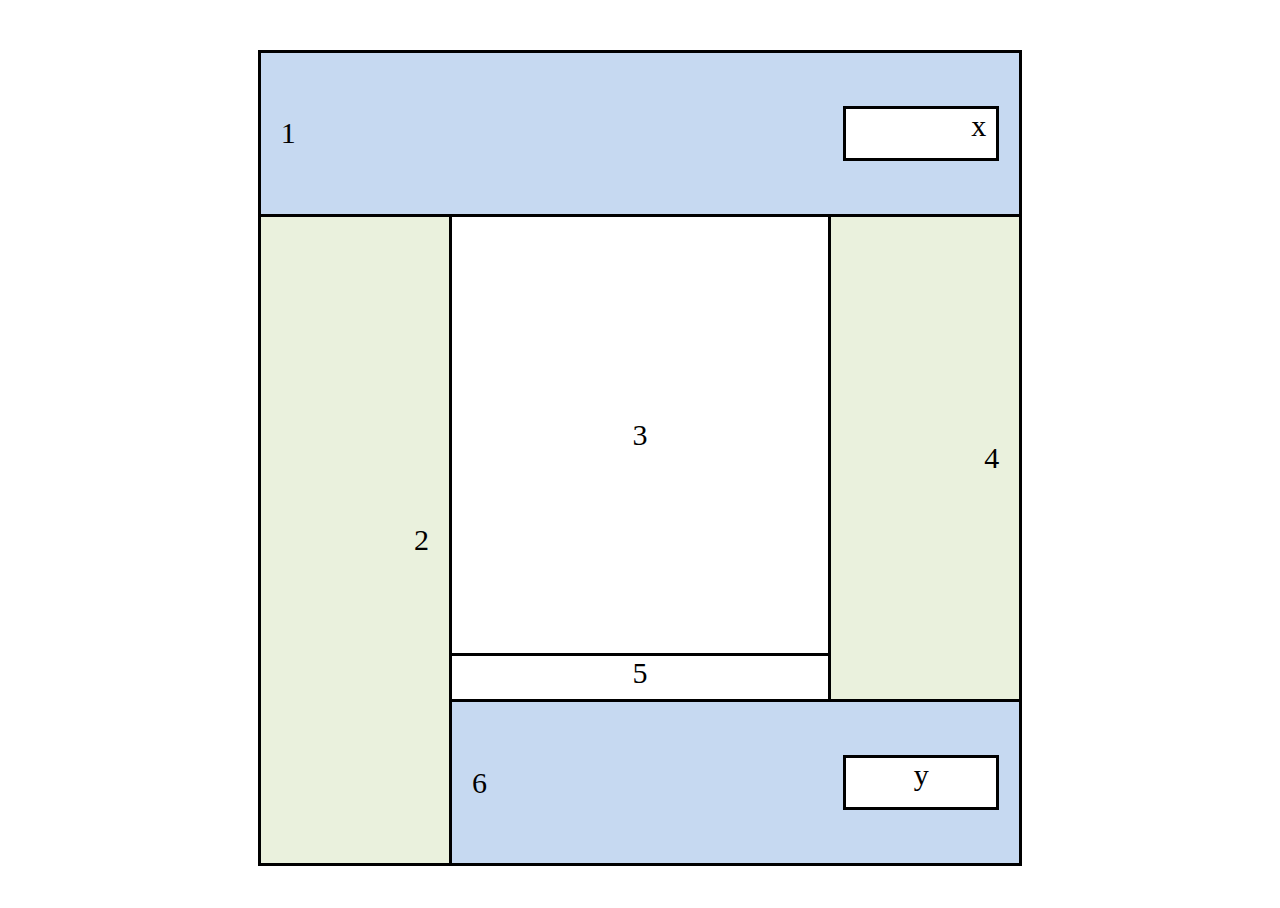
<file: lab-1/template/template.html>
<!DOCTYPE html>
<html lang="en">
<head>
    <meta charset="UTF-8">
    <meta http-equiv="X-UA-Compatible" content="IE=edge">
    <meta name="viewport" content="width=device-width, initial-scale=1.0">
    <title>Template</title>
    <link rel="stylesheet" href="template_styles.css">
</head>
<body>
    <div class="container grid">
        <div class="item" id="first-box">
            <span class="text">1</span>
            <div id="x-box">
                x
            </div>
        </div>
        <div class="item" id="second-box">
            <span class="text">2</span>
        </div>
        <div class="item" id="center">
            <div class="item" id="third-box">
                <span class="text">3</span>
            </div>
            <div class="item" id="fifth-box">5</div>
        </div>
        <div class="item" id="forth-box">
            <span class="text">4</span>
        </div>
        <div class="item" id="sixth-box">
            <span class="text">6</span>
            <div id="y-box">
                y
            </div>
        </div>
    </div>
</body>
</html>
</file>
<file: lab-1/styles.css>
html{
    height: 100%
}

body{
    min-height:100%;
    display: flex;
    align-items: center;
    justify-content: center;
}

.container {
    min-height: 90%;
    width: 100%;
    /* background-color: black; */
    padding: 3px;
}   

.main-grid{
    display: grid;
    grid-template-columns: 1fr 2fr 1fr;
    grid-template-rows: 200px 3fr 100px;
    gap: 3px;

}
.pictures-grid{
    /* width:auto;
    height: auto; */
    display: grid;
    grid-template-columns: 1fr 1fr 1fr;
    /* grid-template-rows: 1fr 1fr 1fr; */
    grid-auto-rows: auto auto auto;
    gap: 3px;
    background-color: aliceblue;
    margin-top: auto;
    margin-left:auto;
    margin-right:auto;
    width:80%;
}
.pictures-description{
    margin-right:auto;
    margin-left:auto;
    margin-bottom: auto;
}

.left-top-cell{
    grid-column-start: 1;
    grid-column-end: 2;
    background-color: #dc9bbf;
    grid-row-start: 1;
    grid-row-end:2;
}
.middle-top-cell{
    grid-column-start: 2;
    grid-column-end: 3;
    grid-row-start: 1;
    grid-row-end:2;
    background-color: #dcc0d7;
}
.right-top-cell{
    grid-column-start: 3;
    grid-column-end: 4;
    grid-row-start: 1;
    grid-row-end:2;
    background-color: #dc9bbf;
}
.left-bottom-cell{
    grid-column-start: 1;
    grid-column-end: 2;
    grid-row-start: 3;
    background-color: #dc9bbf;
}

.middle-row-cell{
    width:100%;
    height: 100%;
    grid-column-start: 1;
    grid-column-end: 4;
    grid-row-start: 2;
    /* grid-row-end: 3; */
}
.middle-bottom-cell{
    grid-column-start: 2;
    grid-column-end: 3;
    grid-row-start: 3;
    background-color: #dcc0d7;
}
.right-bottom-cell{
    grid-column-start: 3;
    grid-column-end: 4;
    grid-row-start: 3;
    background-color: #dc9bbf;
}

.pictures-grid img{
    width:100%;
    height:100%;
}


.item{
    font-size: 30px;
    background-color: lightblue;
    width:100%;
    height: 100%;
}
#first-box{
    grid-column-start: 1;
    grid-column-end: 4;
    display: flex;
    flex-direction: row;
    justify-content: space-between;
    background-color:#d95f90;
}
#second-box{
    display: flex;
    flex-direction: column;
    justify-content: space-around;
    background-color: #c2c6e8;
    grid-row-start: 2;
    grid-row-end: 4;
}


.menu>h2{
    text-align: center;
}

#third-box{
    align-self: flex-start;
    display: flex;
    flex-direction: column;
    justify-content: space-around;
    align-content: center;
    background-color: white;
}
#center{
    display: flex;
    flex-direction: column;
    background-color: white;
    gap:3px;
}
#forth-box{
    grid-column-start: 3;
    display: flex;
    flex-direction: column;
    justify-content: space-around;
    background-color: #c2c6e8;
}
#fifth-box{
    width:100%;  
    height: auto;
    text-align: center; 
    background-color: #e9cfd2;
    display: flex;
    flex-direction: column;
    justify-content: center;
}


#sixth-box{
    grid-column-start:2;
    grid-column-end:4;
    display: flex;
    flex-direction: row;
    justify-content: space-between;
    background-color: #d95f90;
}


#x-box{
    background-color: #f0f0f0;
    min-width: 190px;
    min-height: 30%;
    margin-top: auto;
    margin-bottom: auto;
    margin-right: 20px;
    border: 3px solid white;
    text-align: center;
    padding-right: 10px;
    padding-left: 10px;
    display: flex;
    flex-direction: column;
    justify-content: center;
}

#index-x{

    margin-top: auto;
    margin-bottom: auto;
    margin-right: 20px;
    display: flex;
    flex-direction: column;
    justify-content: center;
    border: 3px solid white;
    min-width: 212px;
}

#y-box{
    background-color: #f0f0f0;
    min-width: 190px;
    height: 30%;
    margin-top: auto;
    margin-bottom: auto;
    margin-right: 20px;
    border: 3px solid white;
    text-align: center;
    padding-right: 10px;
    display: flex;
    flex-direction: column;
    justify-content: center;
}

.text{
    display: flex;
    flex-direction: column;
    justify-content: space-around;
    margin-left: 20px;
    margin-right: 20px;

    word-break: break-word;
}

.page-description{
    display: flex;
    flex-direction: column;
    justify-content: space-around;
    padding-left: 50px;
    padding-right: 30px;
    color: white;
    font-size: 35px;
    font-weight: bold;
    -webkit-text-stroke: 1px black;
}
.contact-data{
    display: flex;
    flex-direction: column;
    justify-content: space-around;
    padding-left: 50px;
    padding-right: 30px;
    font-size: 25px;
}

.menu{
    
}
.specifications{
    background-color: white;
    color: #202122;
    margin: 1em 0;
    border: 1px solid #a2a9b1;
    border-collapse: collapse;
}

tr{
    border-color: inherit;
    border: 1px solid black;
}

td{
    border-color: inherit;
    border: 1px solid black  
}

th{
    border-color: inherit;
    border: 1px solid black;
    background-color: #f8f9fa;
}
.menu a{
    color: black;
    text-decoration: none;
}

.menu>ul{
    width:80%;
    text-align: center;
    list-style-type: none;
}

.menu li{
    margin-top:5px;
    background-color: white;
}

.menu li:hover{
    background-color:  #f0f0f0;
}
</file>
<file: lab-1/template/template_styles.css>
html{
    height: 100%
}

body{
    height:100%;
    display: flex;
    align-items: center;
    justify-content: center;
}

.container {
    height: 90%;
    width: 60%;
    background-color: black;
    padding: 3px;
}   

.grid{
    display: grid;
    grid-template-columns: 1fr 2fr 1fr;
    grid-template-rows: 1fr 3fr 1fr;
    gap: 3px;

}

.item{
    font-size: 30px;
    background-color: lightblue;
    width:100%;
    height: 100%;
}
#first-box{
    grid-column-start: 1;
    grid-column-end: 4;
    display: flex;
    flex-direction: row;
    justify-content: space-between;
    background-color: #c6d9f1;
}
#second-box{
    display: flex;
    flex-direction: row;
    justify-content: end;
    background-color: #eaf1dd;
    grid-row-start: 2;
    grid-row-end: 4;
}

#third-box{
    align-self: flex-start;
    display: flex;
    flex-direction: row;
    justify-content: center;
    background-color: white;
}
#center{
    display: flex;
    flex-direction: column;
    background-color: black;
    gap:3px;
}

#fifth-box{
    height: 10%;
    width:100%;  
    text-align: center; 
    background-color: white;
}
#forth-box{
    grid-column-start: 3;
    display: flex;
    flex-direction: row;
    justify-content: end;
    background-color: #eaf1dd;
}

#sixth-box{
    grid-column-start:2;
    grid-column-end:4;
    display: flex;
    flex-direction: row;
    justify-content: space-between;
    background-color: #c6d9f1;
}
#x-box{
    background-color: white;
    width: 140px;
    height: 30%;
    margin-top: auto;
    margin-bottom: auto;
    margin-right: 20px;
    border: 3px solid black;
    text-align: end;
    padding-right: 10px;
}
#y-box{
    background-color: white;
    width: 150px;
    height: 30%;
    margin-top: auto;
    margin-bottom: auto;
    margin-right: 20px;
    border: 3px solid black;
    text-align: center;
}
.text{
    display: flex;
    flex-direction: column;
    justify-content: space-around;
    margin-left: 20px;
    margin-right: 20px;
}
</file>
